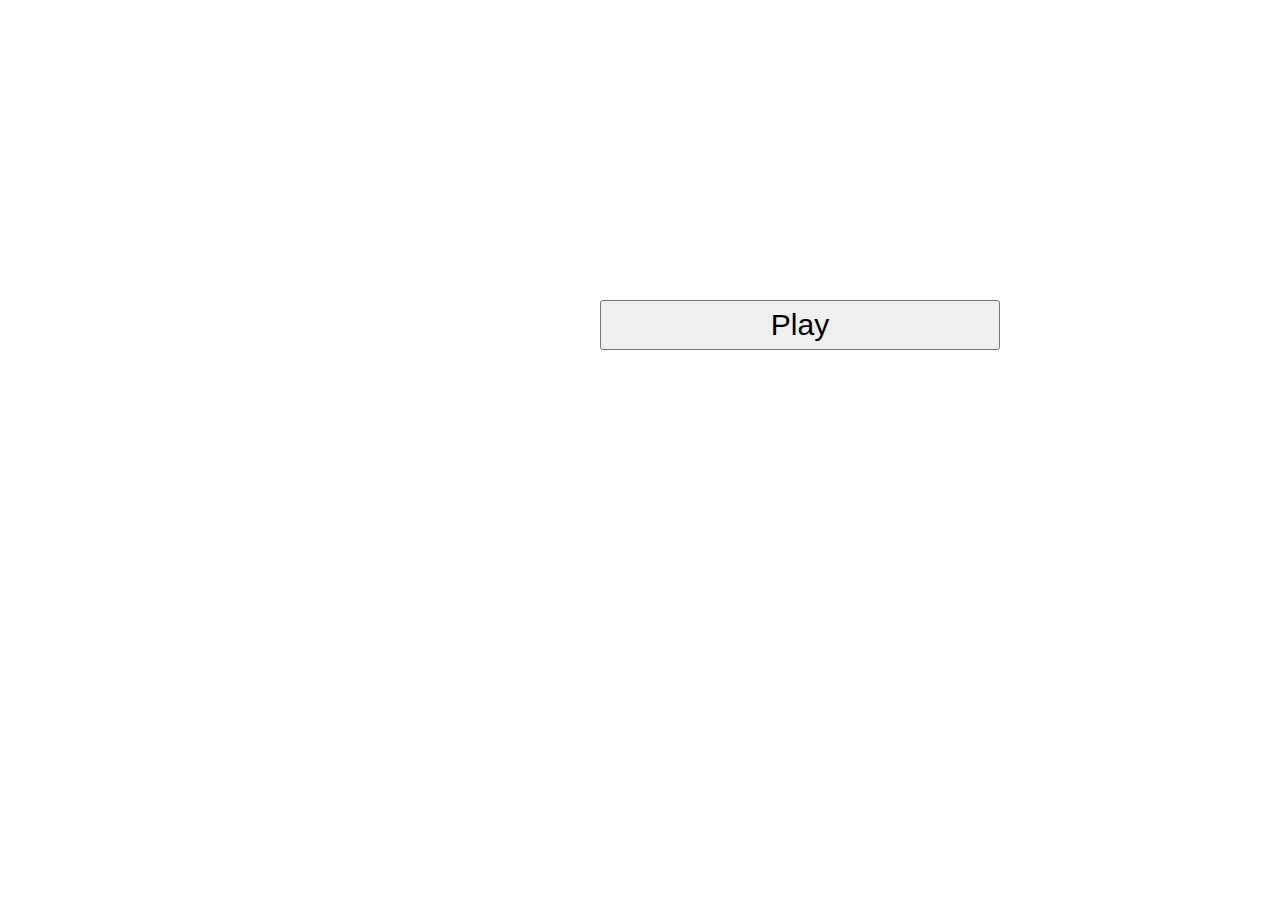
<file: snack-rock-scissor-paper/index.html>
<!DOCTYPE html>
<html lang="en">

<head>
    <meta charset="UTF-8">
    <meta name="viewport" content="width=device-width, initial-scale=1.0">
    <title>Rock, Scissor and Paper</title>

    <link rel="stylesheet" href="style.css">
</head>

<body>
    <button onclick="play()">Play</button>
    <p id="computer_choice"></p>
    <p id="results"></p>

    <script src="script.js"></script>
</body>

</html>
</file>
<file: snack-rock-scissor-paper/style.css>
* {
    margin: 0;
    padding: 0;
    box-sizing: border-box;
}

button {
    font-size: 30px;
    width: 400px;
    height: 50px;
    margin-left: 600px;
    margin-top: 300px;
}

p {
    margin-left: 600px;
    font-size: 20px;
}
</file>
